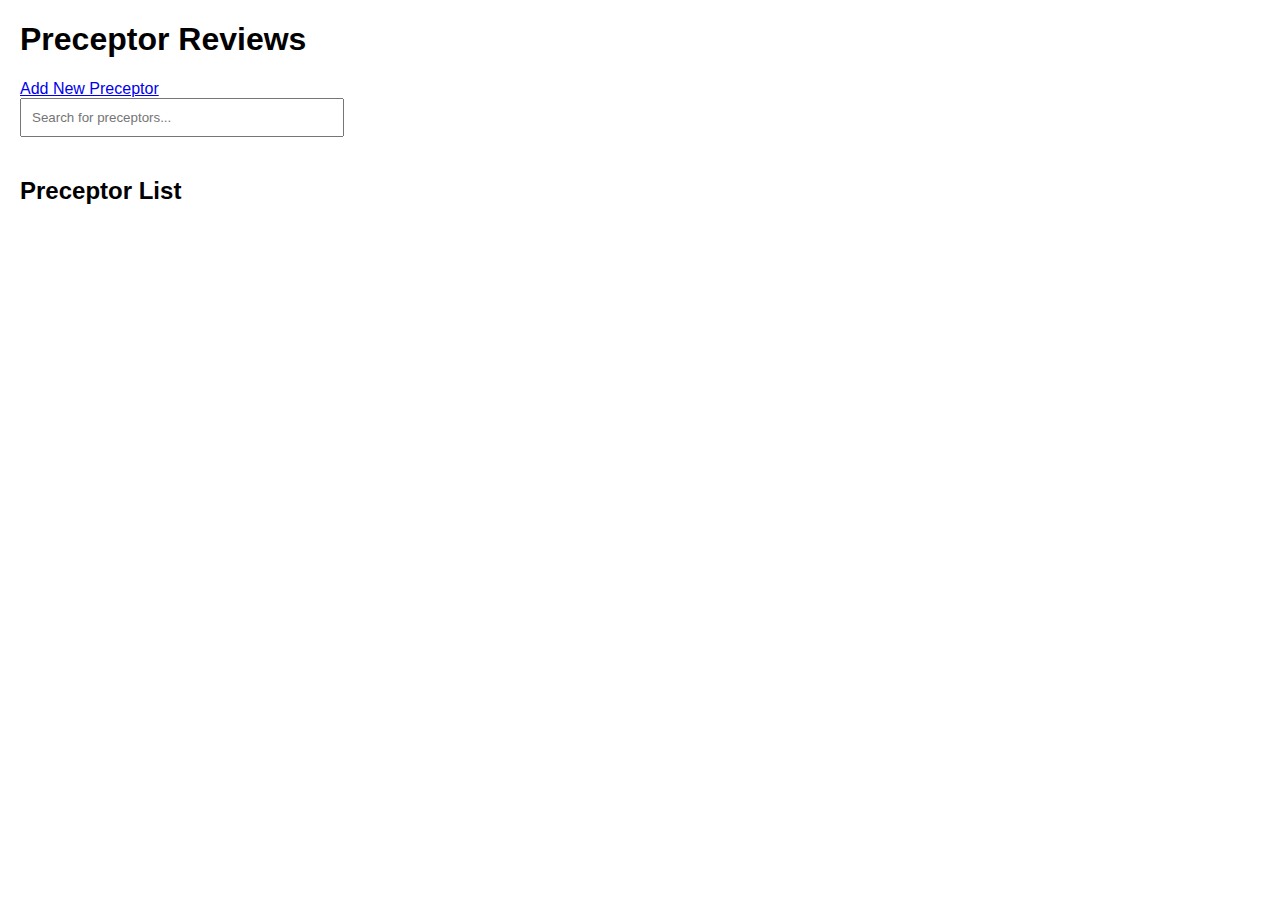
<file: index.html>
<!DOCTYPE html>
<html lang="en">
<head>
  <meta charset="UTF-8">
  <meta name="viewport" content="width=device-width, initial-scale=1.0">
  <title>Preceptor Reviews</title>
  <link rel="stylesheet" href="styles.css">

  <!-- Firebase SDK v9+ -->
  <script type="module" src="script.js" defer></script>
</head>
<body>
  <header>
    <h1>Preceptor Reviews</h1>
    <nav>
      <a href="add.html">Add New Preceptor</a>
    </nav>
  </header>

  <!-- Search Bar -->
  <section>
    <input type="text" id="searchBar" placeholder="Search for preceptors..." oninput="filterPreceptors()">
  </section>

  <!-- Preceptor List -->
  <section id="preceptorList">
    <h2>Preceptor List</h2>
    <!-- Dynamic preceptor list will appear here -->
  </section>
</body>
</html>
</file>
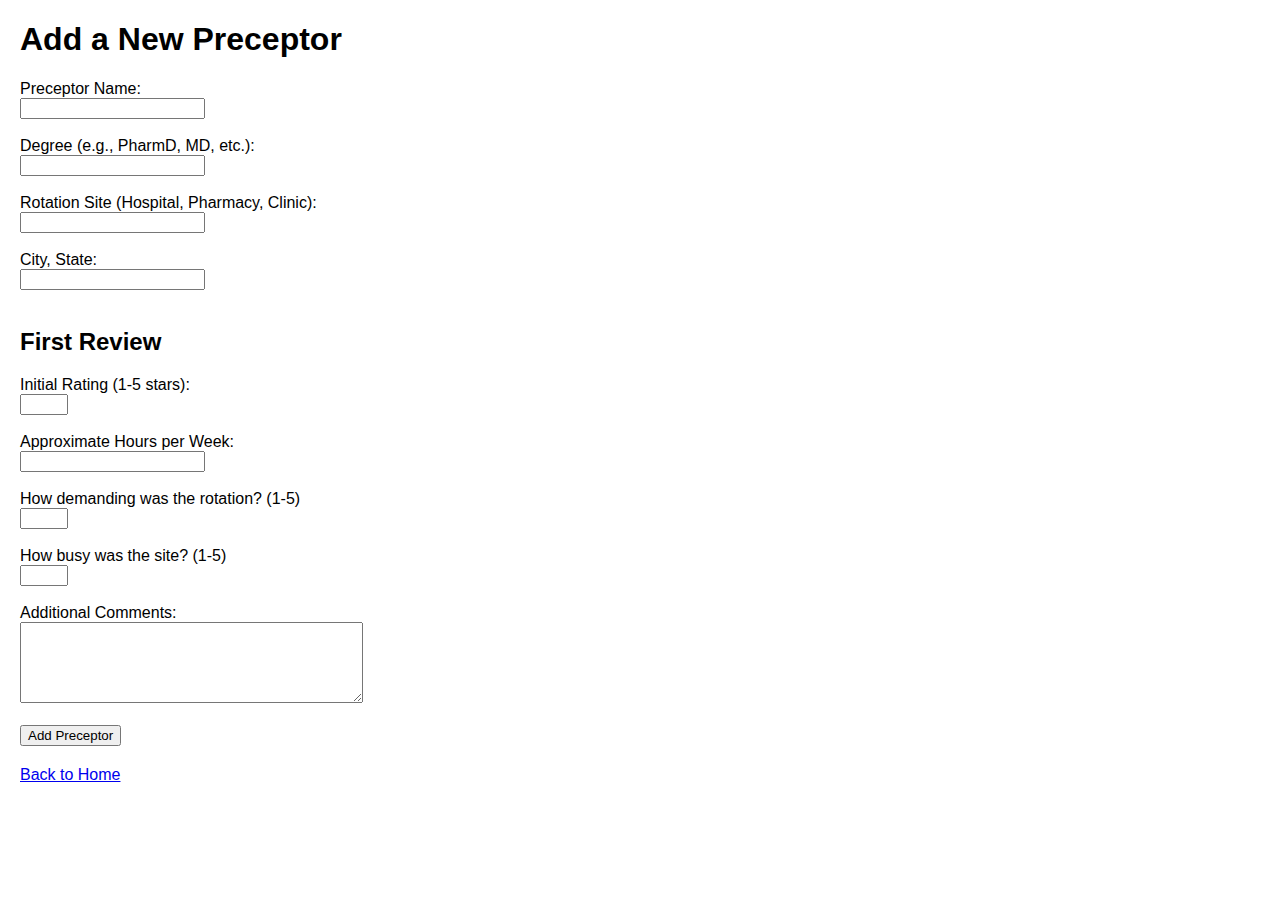
<file: add.html>
<!DOCTYPE html>
<html lang="en">
<head>
  <meta charset="UTF-8">
  <title>Add Preceptor</title>
  <link rel="stylesheet" href="styles.css">
</head>
<body>
  <h1>Add a New Preceptor</h1>

  <form id="addPreceptorForm">
    <label for="name">Preceptor Name:</label><br>
    <input type="text" id="name" required><br><br>

    <label for="degree">Degree (e.g., PharmD, MD, etc.):</label><br>
    <input type="text" id="degree" required><br><br>

    <label for="site">Rotation Site (Hospital, Pharmacy, Clinic):</label><br>
    <input type="text" id="site" required><br><br>

    <label for="location">City, State:</label><br>
    <input type="text" id="location" required><br><br>

    <h2>First Review</h2>

    <label for="stars">Initial Rating (1-5 stars):</label><br>
    <input type="number" id="stars" min="1" max="5" required><br><br>

    <label for="hours">Approximate Hours per Week:</label><br>
    <input type="number" id="hours" required><br><br>

    <label for="demand">How demanding was the rotation? (1-5)</label><br>
    <input type="number" id="demand" min="1" max="5" required><br><br>

    <label for="busyness">How busy was the site? (1-5)</label><br>
    <input type="number" id="busyness" min="1" max="5" required><br><br>

    <label for="comment">Additional Comments:</label><br>
    <textarea id="comment" rows="5" cols="40" required></textarea><br><br>

    <button type="submit">Add Preceptor</button>
  </form>

  <a href="index.html">Back to Home</a>

  <script src="script.js"></script>
  <script>
    document.getElementById('addPreceptorForm').addEventListener('submit', function(e) {
      e.preventDefault();
      const name = document.getElementById('name').value;
      const degree = document.getElementById('degree').value;
      const site = document.getElementById('site').value;
      const location = document.getElementById('location').value;
      const stars = parseInt(document.getElementById('stars').value);
      const hours = parseInt(document.getElementById('hours').value);
      const demand = parseInt(document.getElementById('demand').value);
      const busyness = parseInt(document.getElementById('busyness').value);
      const comment = document.getElementById('comment').value;

      addPreceptor(name, degree, site, location, stars, hours, demand, busyness, comment);
    });
  </script>
</body>
</html>
</file>
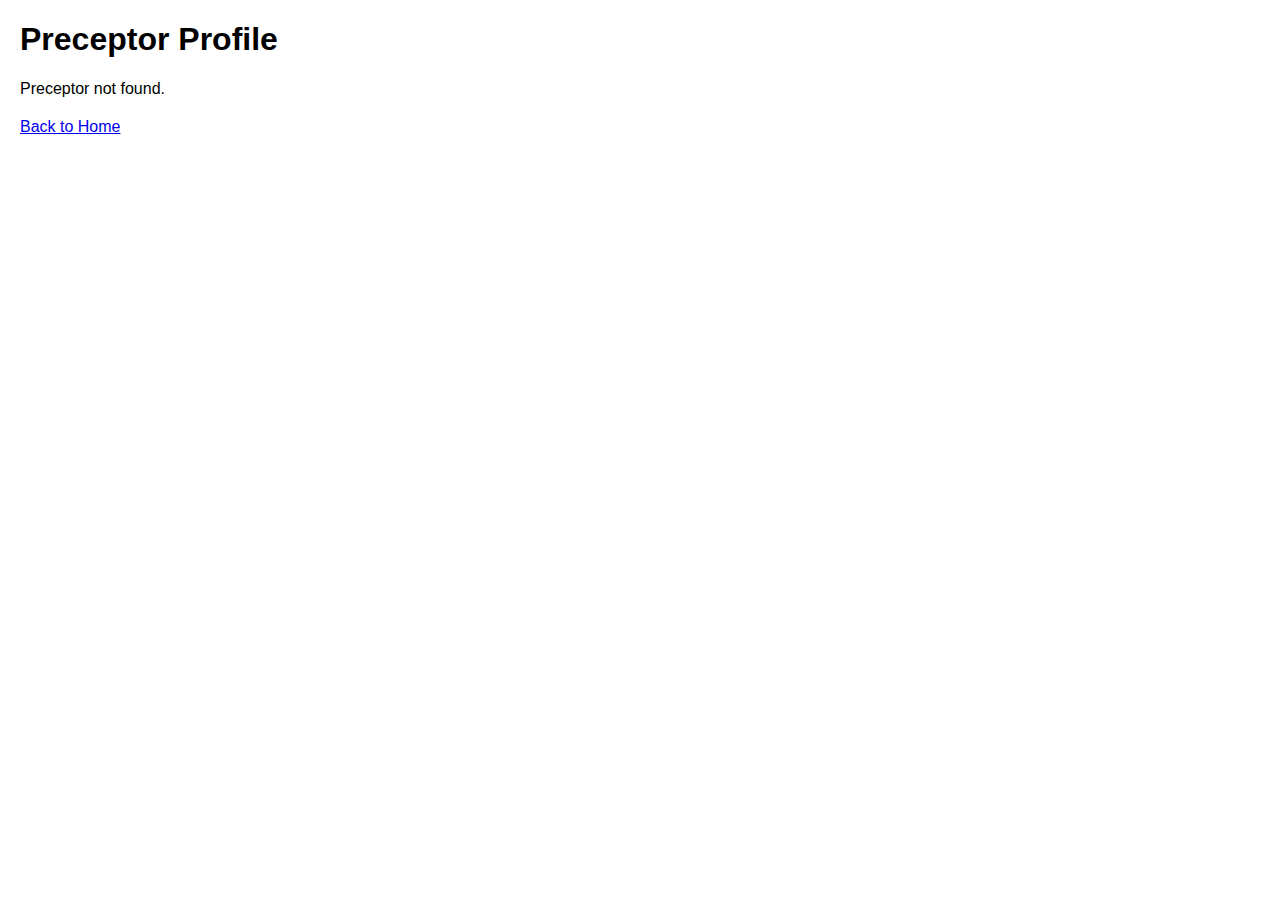
<file: preceptor.html>
<!DOCTYPE html>
<html lang="en">
<head>
  <meta charset="UTF-8">
  <title>Preceptor Profile</title>
  <link rel="stylesheet" href="styles.css">
</head>
<body>
  <h1>Preceptor Profile</h1>

  <div id="preceptorDetails">
    <!-- Preceptor info will load here -->
  </div>

  <a href="index.html">Back to Home</a>

  <script>
    // Dummy data for now
    const preceptors = [
      { id: 1, name: "Dr. Smith", rating: 4.5, description: "Friendly and knowledgeable." },
      { id: 2, name: "Dr. Johnson", rating: 3.8, description: "Very demanding but fair." },
    ];

    // Function to get query parameters (like ?id=1)
    function getQueryParam(param) {
      const urlParams = new URLSearchParams(window.location.search);
      return urlParams.get(param);
    }

    // Get ID from URL
    const preceptorId = getQueryParam('id');

    // Find the right preceptor
    const preceptor = preceptors.find(p => p.id == preceptorId);

    // Display info
    const detailsDiv = document.getElementById('preceptorDetails');

    if (preceptor) {
      detailsDiv.innerHTML = `
        <h2>${preceptor.name}</h2>
        <p>⭐ Rating: ${preceptor.rating} / 5</p>
        <p>${preceptor.description}</p>
        <a href="review.html">Submit a Review for this Preceptor</a>
      `;
    } else {
      detailsDiv.innerHTML = `<p>Preceptor not found.</p>`;
    }
  </script>
</body>
</html>
</file>
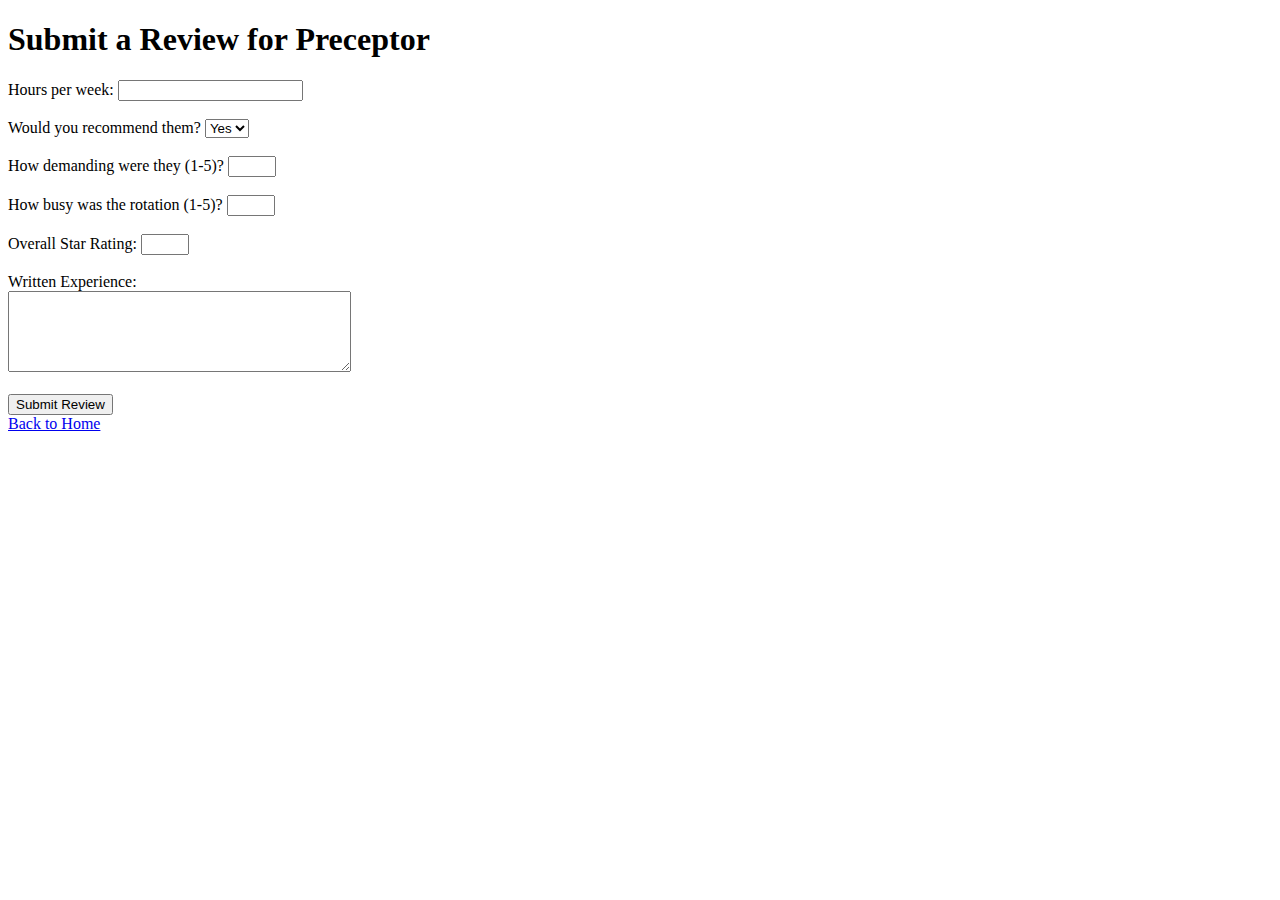
<file: review.html>
<!DOCTYPE html>
<html lang="en">
<head>
  <meta charset="UTF-8">
  <title>Submit a Review</title>
</head>
<body>
  <h1>Submit a Review for Preceptor</h1>

  <form id="reviewForm">
    <label>Hours per week:
      <input type="number" id="hours" required>
    </label><br><br>

    <label>Would you recommend them?
      <select id="recommend" required>
        <option>Yes</option>
        <option>No</option>
      </select>
    </label><br><br>

    <label>How demanding were they (1-5)?
      <input type="number" id="demanding" min="1" max="5" required>
    </label><br><br>

    <label>How busy was the rotation (1-5)?
      <input type="number" id="busy" min="1" max="5" required>
    </label><br><br>

    <label>Overall Star Rating:
      <input type="number" id="stars" min="1" max="5" required>
    </label><br><br>

    <label>Written Experience:<br>
      <textarea id="experience" rows="5" cols="40" required></textarea>
    </label><br><br>

    <button type="submit">Submit Review</button>
  </form>

  <a href="index.html">Back to Home</a>

  <script>
    document.getElementById('reviewForm').addEventListener('submit', function(event) {
      event.preventDefault();
      alert('Review submitted! (Future: save this)');
    });
  </script>
</body>
</html>
</file>
<file: styles.css>
body {
  font-family: Arial, sans-serif;
  margin: 20px;
}

#searchBar {
  width: 300px;
  padding: 10px;
  margin-bottom: 20px;
}

#preceptorList {
  margin-top: 20px;
}

a {
  display: block;
  margin-top: 20px;
}
</file>
